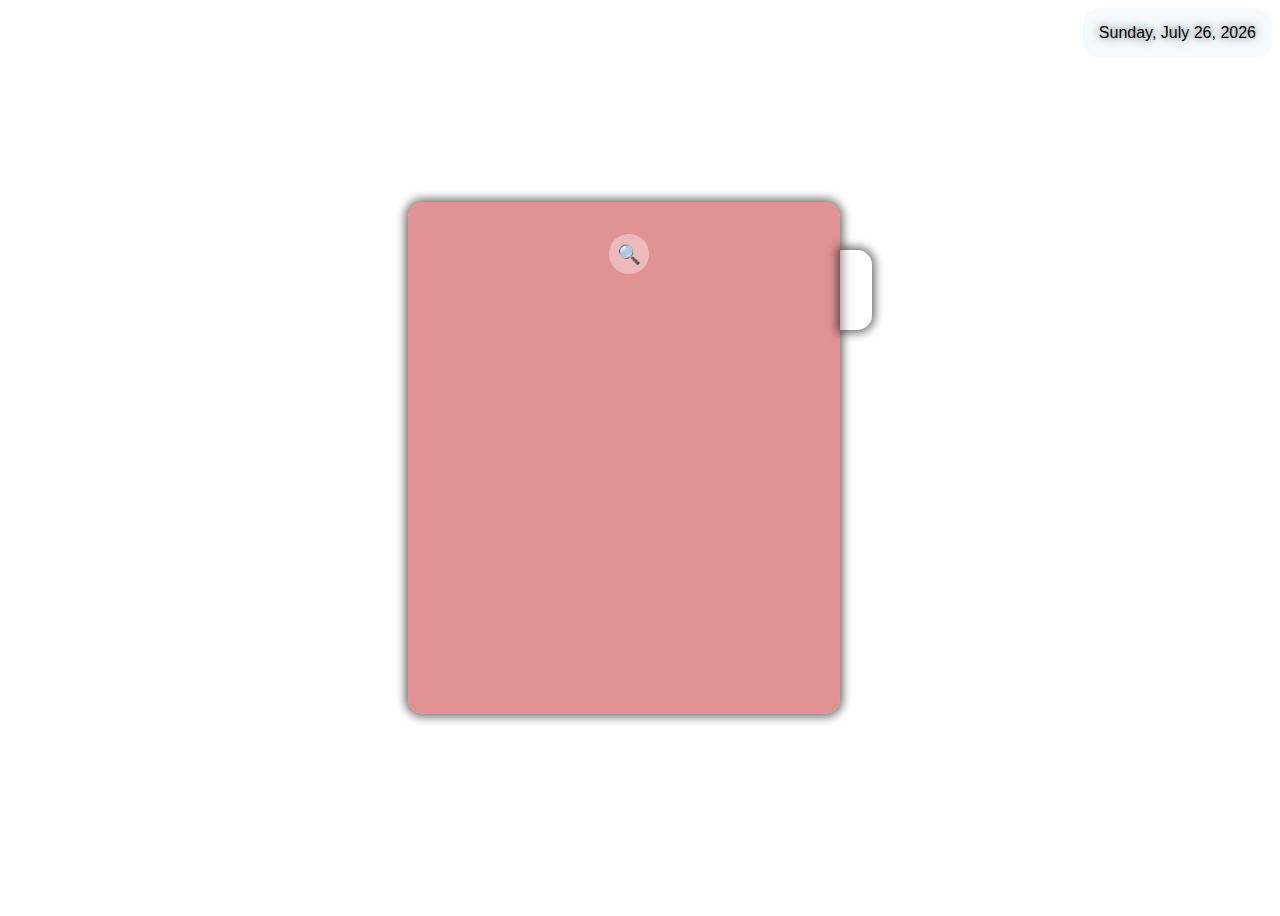
<file: Index.html>
<!DOCTYPE html>
<html lang="en">
  <head>
    <meta charset="UTF-8" />
    <meta http-equiv="X-UA-Compatible" content="IE=edge" />
    <meta name="viewport" content="width=device-width, initial-scale=1.0" />
    <link rel="stylesheet" href="style.css" />
    <title>Document</title>
  </head>
  <body>
    <div class="card-container">
      <div class="card">
        <div class="search__wrapper">
          <input type="text" placeholder="City Name" class="search hidden" />
          <button class="search__icon">🔍</button>
        </div>
        <div class="card-body">
          <div class="town"></div>
          <div id="cardElm" class="country"></div>
          <div id="cardElm" class="date"></div>
          <div id="cardElm" class="temp"></div>
          <div id="cardElm" class="icon"></div>
          <div id="cardElm" class="desc"></div>
          <div id="cardElm" class="wind"></div>
        </div>
      </div>
      <div class="sidecard" id="sidecard"></div>
    </div>
    <div class="date-display" id="dateDisplay"></div>
    <!-- <div class="date-display" id="timeDisplay"></div> -->
    <script src="app.js" defer></script>
  </body>
</html>
</file>
<file: style.css>
:root {
  font-family: "Segoe UI", Tahoma, Geneva, Verdana, sans-serif;
  text-shadow: 0px 0px 10px rgba(0, 0, 0, 0.684);
}
body {
  background-repeat: no-repeat;
  background-size: cover;
  display: flex;
  justify-content: center;
  align-items: center;
  min-height: 100vh;
  /* border: 1px solid gold; */
  position: relative;
}
.card-container {
  /* border: 3px solid red; */
  min-width: 29rem;
  max-height: 35rem;
  position: relative;
}

.card {
  position: relative;
  border: none;
  box-shadow: 0px 0px 10px 3px rgba(0, 0, 0, 0.571);
  background-color: rgba(255, 255, 255, 0.3);
  border-radius: 15px;
  padding: 1rem;
  display: flex;
  flex-direction: column;
  justify-content: center;
  align-items: center;
  width: 100%;
  max-width: 400px;
  transition: 0.3s ease;
  min-height: 30rem;
}

.shade {
  filter: blur(10px);
}

.sidecard {
  position: absolute;
  box-shadow: 0px 0px 10px 3px rgba(0, 0, 0, 0.571);
  background-color: #ffffff4d;
  border-radius: 0px 15px 15px 0px;
  padding: 1rem;
  display: flex;
  flex-direction: column;
  justify-content: center;
  align-items: center;
  min-height: 3rem;
  transition: 0.3s ease;
  right: 0;
  top: 3rem;
}
.sidecard:hover {
  background-color: #ffffffa5;
  box-shadow: 0px 0px 10px 7px rgba(0, 0, 0, 0.571);
  transform: translateX(3px);
  transition: 0.3s ease;
}

.active {
  position: absolute;
  width: 500px;
  border-radius: 15px;
  transition: all 1s ease;
}

.error {
  background-color: rgba(203, 66, 66, 0.571);
  transition: 0.3s ease;
}
.search__wrapper {
  position: absolute;
  top: 1rem;
  margin: 1rem;
}

.town {
  font-size: 2.5rem;
  align-self: center;
  text-transform: uppercase;
}
.country {
  font-size: 0.8rem;
}

.icon {
  display: flex;
  flex-direction: column;
  align-self: center;
  width: 150px;
  font-size: 1rem;
  padding: 5px;
}

.temp {
  font-size: 3rem;
  align-self: center;
}

.search__wrapper {
  display: flex;
  flex-direction: row;
  align-self: center;
  justify-content: center;
  align-items: center;
}

.search__icon {
  width: 40px;
  height: 40px;
  font-size: 1.2rem;
  border-radius: 50%;
  background-color: rgba(255, 255, 255, 0.365);
  border: none;
  margin-left: 5px;
  cursor: pointer;
}

input {
  font-size: 1.2rem;
  border-radius: 5px;
  background-color: rgba(255, 255, 255, 0.365);
  border: none;
  width: 100%;
  opacity: 1;
  cursor: text;
  transition: 0.3s ease;
}
.card-body {
  position: absolute;
  display: flex;
  flex-direction: column;
  align-items: center;
  justify-content: space-between;
  min-width: 90%;
  min-height: 70%;
  bottom: 1rem;
  text-align: center;
  /* border : 1px solid red; */
}

.wind {
  align-self: center;
  text-align: center;
  font-size: 1.2rem;
}
.desc {
  font-size: 1.8rem;
}

.date {
  border-radius: 10px;
  text-align: center;
  left: 25%;
  right: 25%;
  top: 560px;
  font-size: 1.5rem;
  /* font-family: "Trebuchet MS", "Lucida Sans Unicode", "Lucida Grande", "Lucida Sans", Arial, sans-serif; */
} /*# sourceMappingURL=style.css.map */

.hidden {
  width: 0%;
  opacity: 0;
  visibility: none;
  transition: 0.3s ease;
}
.tooltip {
  background-color: #ffffff4d;
  color: black;
}
.date-display {
  background-color: rgba(240, 248, 255, 0.678);
  border-radius: 15px;
  padding: 1rem;
  position: absolute;
  top: 0;
  right: 0;
}
</file>
